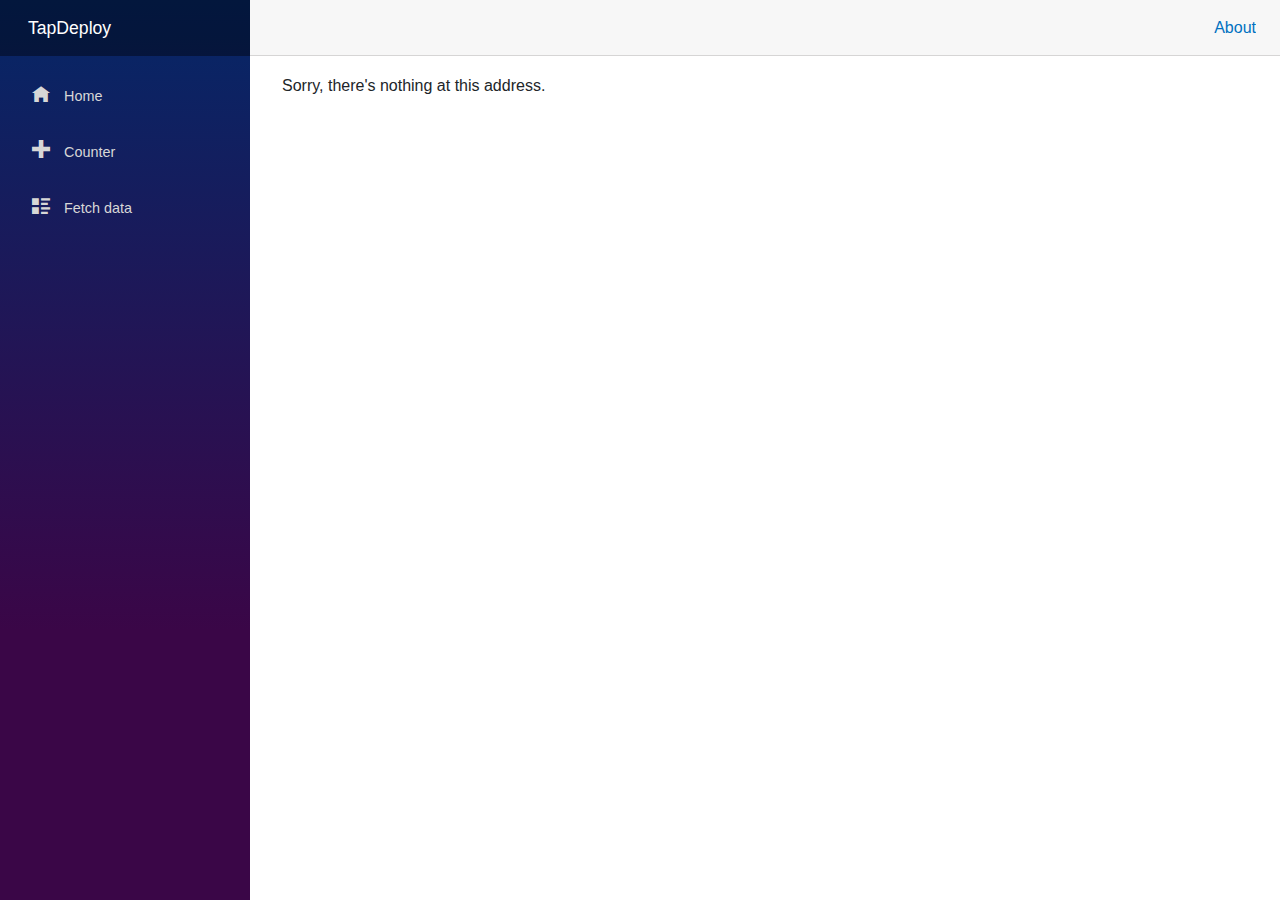
<file: TapDeploy/wwwroot/index.html>
<!DOCTYPE html>
<html lang="en">

<head>
    <meta charset="utf-8" />
    <meta name="viewport" content="width=device-width, initial-scale=1.0, maximum-scale=1.0, user-scalable=no" />
    <title>TapDeploy</title>
    <base href="/" />
    <link href="css/bootstrap/bootstrap.min.css" rel="stylesheet" />
    <link href="css/app.css" rel="stylesheet" />
    <link href="TapDeploy.styles.css" rel="stylesheet" />
</head>

<body>
    <div id="app">Loading...</div>

    <div id="blazor-error-ui">
        An unhandled error has occurred.
        <a href="" class="reload">Reload</a>
        <a class="dismiss">🗙</a>
    </div>
    <script src="_framework/blazor.webassembly.js"></script>
</body>

</html>
</file>
<file: TapDeploy/wwwroot/css/app.css>
﻿@import url('open-iconic/font/css/open-iconic-bootstrap.min.css');

html, body {
    font-family: 'Helvetica Neue', Helvetica, Arial, sans-serif;
}

h1:focus {
    outline: none;
}

a, .btn-link {
    color: #0071c1;
}

.btn-primary {
    color: #fff;
    background-color: #1b6ec2;
    border-color: #1861ac;
}

.content {
    padding-top: 1.1rem;
}

.valid.modified:not([type=checkbox]) {
    outline: 1px solid #26b050;
}

.invalid {
    outline: 1px solid red;
}

.validation-message {
    color: red;
}

#blazor-error-ui {
    background: lightyellow;
    bottom: 0;
    box-shadow: 0 -1px 2px rgba(0, 0, 0, 0.2);
    display: none;
    left: 0;
    padding: 0.6rem 1.25rem 0.7rem 1.25rem;
    position: fixed;
    width: 100%;
    z-index: 1000;
}

    #blazor-error-ui .dismiss {
        cursor: pointer;
        position: absolute;
        right: 0.75rem;
        top: 0.5rem;
    }

.blazor-error-boundary {
    background: url([data-uri]) no-repeat 1rem/1.8rem, #b32121;
    padding: 1rem 1rem 1rem 3.7rem;
    color: white;
}

    .blazor-error-boundary::after {
        content: "An error has occurred."
    }
</file>
